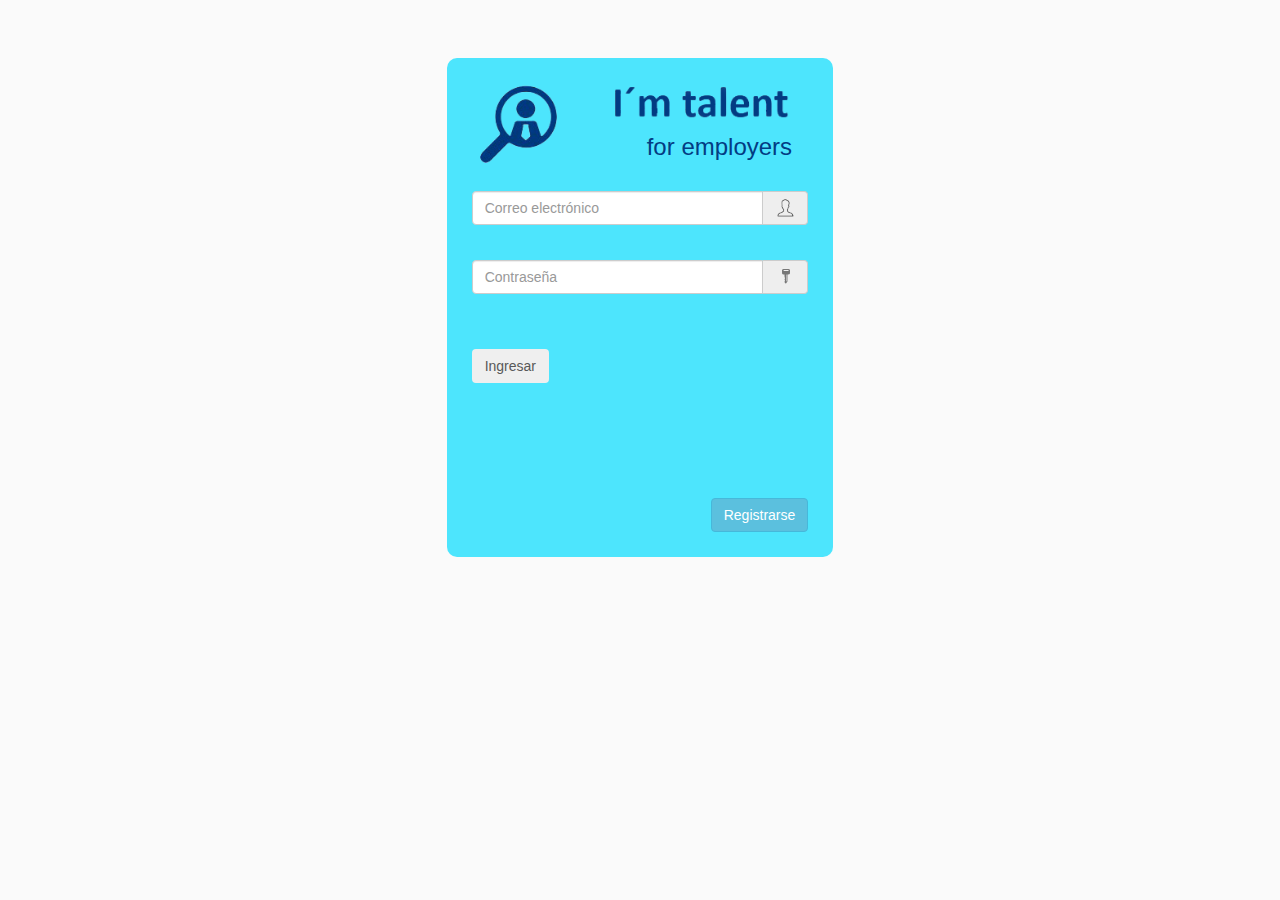
<file: w/login.html>
<!DOCTYPE html>
<html lang="es">
<head>
    <meta charset="UTF-8">
    <meta http-equiv="X-UA-Compatible" content="IE=edge">
    <meta name="viewport" content="width=device-width, user-scalable=no, initial-scale=1.0, maximum-scale=1.0, minimum-scale=1.0">
    <title> Talent </title>
    <link rel="shortcut icon" href="../media/logo10.png" type="image/png" />
    <link rel="stylesheet" href="../libs/bootstrap/css/bootstrap.min.css" />
    <link rel="stylesheet" href="../styles.css" />
    <script type="text/javascript" src="../libs/jquery/jquery.min.js"></script>
    <script type="text/javascript" src="../libs/bootstrap/js/bootstrap.min.js"></script>
    <script>
        (function(i,s,o,g,r,a,m){i['GoogleAnalyticsObject']=r;i[r]=i[r]||function(){
        (i[r].q=i[r].q||[]).push(arguments)},i[r].l=1*new Date();a=s.createElement(o),
        m=s.getElementsByTagName(o)[0];a.async=1;a.src=g;m.parentNode.insertBefore(a,m)
        })(window,document,'script','https://www.google-analytics.com/analytics.js','ga');

        ga('create', 'UA-78271394-1', 'auto');
        ga('send', 'pageview');
    </script>
</head>
<body class="fondo-rojo">


<!-- ...........................................................................................................  -->


<div id="login">
	<div class="container-fluid" style="margin-top:3%;">
  
        <div class="col-xs-12 col-sm-8 col-md-4  col-sm-offset-2 col-md-offset-4" style="color:#585858;">
            <br>
            <div class="ingresar">
            
            <div><img src="../media/logo50.png" style="width:98%;"></div><h3 style="margin-top:-29px; margin-left:52%; color:#033C83;">for employers</h3><br>
                   
                <form method="POST" action="vacantes_prev.php" clas="">

                          <div class="form-group">
                          
                          <div class="form-group">
                              <div class="input-group">
                                  <input name="nombreUsuario" class="form-control" type="email" placeholder="Correo electr&oacute;nico">
                                  <span class="input-group-addon"><img src="../media/user5.png" style="width:20px;"></span>
                              </div>
                          </div><br>
                          <div class="form-group">
                              <div class="input-group">
                                  <input name="contraseniaUsuario" class="form-control" type="password" placeholder="Contrase&ntilde;a">
                                  <span class="input-group-addon"><img src="../media/key7.png" style="width:20px;"></span>
                              </div>
                          </div><br><br>
                          <input class="btn btn-info2" type="submit" value="Ingresar">
                          </div>
                </form>


                <section style="text-align:right;">
                    <br/><br/>
                    <!--
                    <a href="pass.php"><u>Olvide mi contrase&ntilde;a</u></a>
                    -->
                    <br/><br/><br/>
                </section>


                <section style="text-align:right;">
                    <a href="registrarse.php" class="btn btn-info" >Registrarse</a>
                </section>
                
            </div>    
        </div>  <!-- div columna central-->

    </div>  <!-- div container fluid-->




</div>  <!--cierra login -->


<!-- ...........................................................................................................  -->




</body>
</html>
</file>
<file: styles.css>
select
{
  padding:0.5em;
  border-radius:5px;
  border:solid 1px #d5d5d5;

}




select:hover
{
  box-shadow: 0px 0px 10px #888888;
}





























































#fotoDePerfil
{
	border-radius:10px;
	width:150px;
	height:150px;
}

#fotoDePerfil_2
{
	border-radius:5px;
	width:100%;
}

.fondo-oscuro
{
	background-color:#D5D5D5;
	color:#585858;
	padding:10px;
}

.button
{
	padding:5px;
	border-radius:5px;
}


.fondo-ambos
{
    background-color:#1aff1a;
	border-bottom:thin solid #ccc;
	padding-top:10px;
	padding-bottom:10px;
	cursor:pointer;
}

.fondo-empleador
{
	background-color:#FBFC58;
	/*border-bottom:thin solid #ccc;*/
	padding-top:10px;
	padding-bottom:10px;
	cursor:pointer;
}

.fondo-aspirante
{
	background-color:#ffcccc;
	border-bottom:thin solid #ccc;
	padding-top:10px;
	padding-bottom:10px;
	cursor:pointer;
}

.fondo-gris
{
	background-color:#F0F0F0;
	border-bottom:thin solid #ccc;
	padding-top:10px;
	padding-bottom:10px;
	cursor:pointer;
}

.fondo-blue
{
	background-color:rgba(0, 55, 255, 0.1);
	border-bottom:thin solid #ccc;
	padding-top:10px;
	padding-bottom:10px;
	cursor:pointer;
}

.fondo-gris2
{
	background-color:#FFFFFF;border-bottom:thin solid #ccc;padding-top:10px;padding-bottom:10px;border-radius:12px;padding-top:30px;padding-bottom:13px;border:solid 1px #ccc;
}

.fondo-negro
{
	background-color:#595959;
	color:#FFF;
	border-bottom:thin solid #ccc;
	padding-top:10px;
	padding-bottom:10px;
	cursor:pointer;
}

.fondo-vacantes
{
	background-color:#F0F0F0;
	border-bottom:thin solid #D5D5D5;
	padding-top:10px;
	padding-bottom:10px;
	cursor:pointer;
}

.fondo-vacantes2
{
	background-color:#191919;
	border-bottom:thin solid #D5D5D5;
	padding-top:10px;
	padding-bottom:10px;
	border-radius:10px;
	color:#ccc;
}

.fondo_azul_oscuro
{
	background-color:#585858;
	padding:5px;
	color:#FFF;
	border-radius:10px;
	text-align:center;
	cursor:pointer;
}

.fondo_azul_oscuro:hover
{
	background-color:#505050;
	color:#E0EDFA;
}

.fondo_azul_oscuro_2
{
	background-color:#F0F0F0;
	color:#585858;
	border:solid 1px #d5d5d5;
}

.fondo_azul_oscuro:hover
{
	background-color:#505050;
	color:#E0EDFA;
}



.tituloVacante
{
	color:#515151;
}


.izquierdo
{
	color:#FFF;
	text-align:left;
}

.candi
{
    background-color:#ccc;
    border-radius:5px;
}



#tablageneral
{
	background-color:#fafafa;
	width:100%;
	text-align:center;
	padding:5px;
}

#tablageneral tr td
{
	padding:5px;
}


.tituloCol
{
	background-color:#f1f1f1;
}


.boton
{
	background-color:#f1f1f1;
	text-align:center;
	height:60px;
	padding-top:20px;
	border:solid 1px #d5d5d5;
}

.btn-vacantes
{
    background-color:#4285F4; padding-top:5px; padding-bottom:5px; padding-left:24px; padding-right:24px; border-radius:4px; color:#FFF;    
}

.btn-vacantes:hover
{
    background-color: #679DF6; color:#FFF;
}

.boton a
{
    text-decoration:none;
}



 .info-aspirante
{
	//background-color:#5CB85C;
	background-color:#006600;
	padding:10px;
	border-radius: 5px;
	color:#FFF;
}


#fotoEmp
{
	border-radius:5px; border:solid 1px #D5D5D5; color:#585858; background-color:#FFF; width:150px; height:150px; overflow: hidden; box-shadow: 5px 5px 5px #ccc;
}

#fotoEmp:hover
{
	background-color:#FAFAFA;
}


#fotoEmp2
{
	background-image: url(img/e.png);
	width:120px;
	height:120px;
	background-repeat: no-repeat;
	margin-top:15px;
	margin-left:15px;
}

#fotoEmp2:hover
{
	background-image: url(img/e2.png);
	width:120px;
	height:120px;
	background-repeat: no-repeat;
	margin-top:15px;
	margin-left:15px;
}


.btn-config
{
	width:200px;
	margin-top:2px;
}

.publico100
{
    color:#d5d5d5; background-color:red; border:solid 1px #FFF; padding-top:10%; padding-bottom:38%;
}

.publico100:hover
{
    background-color:#ff3232;
}


.publico200
{
    color:#d5d5d5; background-color:blue; border:solid 1px #FFF; height:100%; padding-top:10%; padding-bottom:38%;
}

.publico200:hover
{
    background-color:#1464F4;
}


.publico2:hover
{
    color:#FFF;
}


.rojo
{
	border:solid 1px #ff1919;
	box-shadow: 1px 1px 1px 1px #ff4c4c;
    color:red;
}



*{

	padding:0;
	margin: 0;

	box-sizing: border-box;
	-o-box-sizing: border-box;
	-moz-box-sizing: border-box;
	-webkit-box-sizing: border-box;
}


.main-menu
{
	border:solid 1px #B1CFE9;padding-top:1em;padding-bottom:1em;
}


.ingresar
{
  background-color: #4DE5FD;
  padding:25px;
  border-radius:10px;
}



 .fondo-azul
{
	background-color:#E0EDFA;
}


 .fondo-rojo
{
	background-color:#FAFAFA;
}


 .fondo-blanco
{
	background-color:#FFF;
}


.caja
{
	border-radius:5px;
	margin-bottom:10px;
	background-color:#F8F8F8;
	padding:10px;
}

.c15
{
	margin-top:15px;
}

.separacion
{
    clear:both;
}


/* NAV */

ul{
	list-style: none;
	overflow: hidden;

}

ul li{
	padding: 11px;
}
ul li a{

	padding: 12px;

	transition: all .3s;
	-webkit-transition: all .3s;
	-o-transition: all .3s;
	moz-transition: all .3s;

}


nav
{
   background-color:rgba(2,240,240,1);
   width:100%;
}



nav ul
{
   width:100%;
}


nav ul li
{
   width:100%;
}


nav ul li li
{
	background-color:rgba(241,241,241,1); width:100%;
}


nav ul li li li:hover
{
	background-color:rgba(235,235,235,1); width:100%;
}

























.btn-primary100{color:#fff;background-color:#000;border-color:#2e6da4}
.btn-primary100.focus,.btn-primary100:focus{color:#fff;background-color:#585858;border-color:#122b40}
.btn-primary100:hover{color:#fff;background-color:#585858;border-color:#204d74}
.btn-primary100.active,.btn-primary100:active,.open>.dropdown-toggle.btn-primary100{color:#fff;background-color:#585858;border-color:#204d74}
.btn-primary100.active.focus,.btn-primary100.active:focus,.btn-primary100.active:hover,.btn-primary100:active.focus,
.btn-primary100:active:focus,.btn-primary100:active:hover,.open>.dropdown-toggle
.btn-primary100.focus,.open>.dropdown-toggle.btn-primary100:focus,.open>.dropdown-toggle
.btn-primary100:hover{color:#fff;background-color:#d5d5d5;border-color:#122b40}
.btn-primary100.active,.btn-primary100:active,.open>.dropdown-toggle.btn-primary100{background-image:none}
.btn-primary100.disabled.focus,.btn-primary100.disabled:focus,
.btn-primary100.disabled:hover,.btn-primary100[disabled].focus,.btn-primary100[disabled]:focus,
.btn-primary100[disabled]:hover,fieldset[disabled] .btn-primary100.focus,fieldset[disabled] .btn-primary100:focus,fieldset[disabled] 
.btn-primary100:hover{background-color:#d5d5d5;border-color:#2e6da4}
.btn-primary100.badge{color:#337ab7;background-color:#fff}




















footer
{
 height:70px;
 background-color:rgba(255,255,255,0.1);
 padding-top:10px;
 padding-left:32px;
 color:#d5d5d5;
 border-top:solid 1px #BEBEBE;
}




#social_10
{
  width:50px;
  height:50px;
}



#social_10:hover
{
  background-color: rgba(255, 255, 255, 0.2);
  border-radius:2px;
}



#social_6
{
  width:50px;
  height:50px;
}



#social_6:hover
{
  background-color: rgba(255, 255, 255, 0.2);
  border-radius:2px;
}




#social_8
{
  width:50px;
  height:50px;
}



#social_8:hover
{
  background-color: rgba(255, 255, 255, 0.2);
  border-radius:2px;
}



#social_12
{
  width:50px;
  height:50px;
}



#social_12:hover
{
  background-color: rgba(255, 255, 255, 0.2);
  border-radius:2px;
}





#copyright
{
 
 font-size:11px;
 text-align:center;
 margin-top:1px;
 color:#FFF;
 padding-top:5px;
 padding-bottom:20px;
 margin-bottom:1px;
}
</file>
